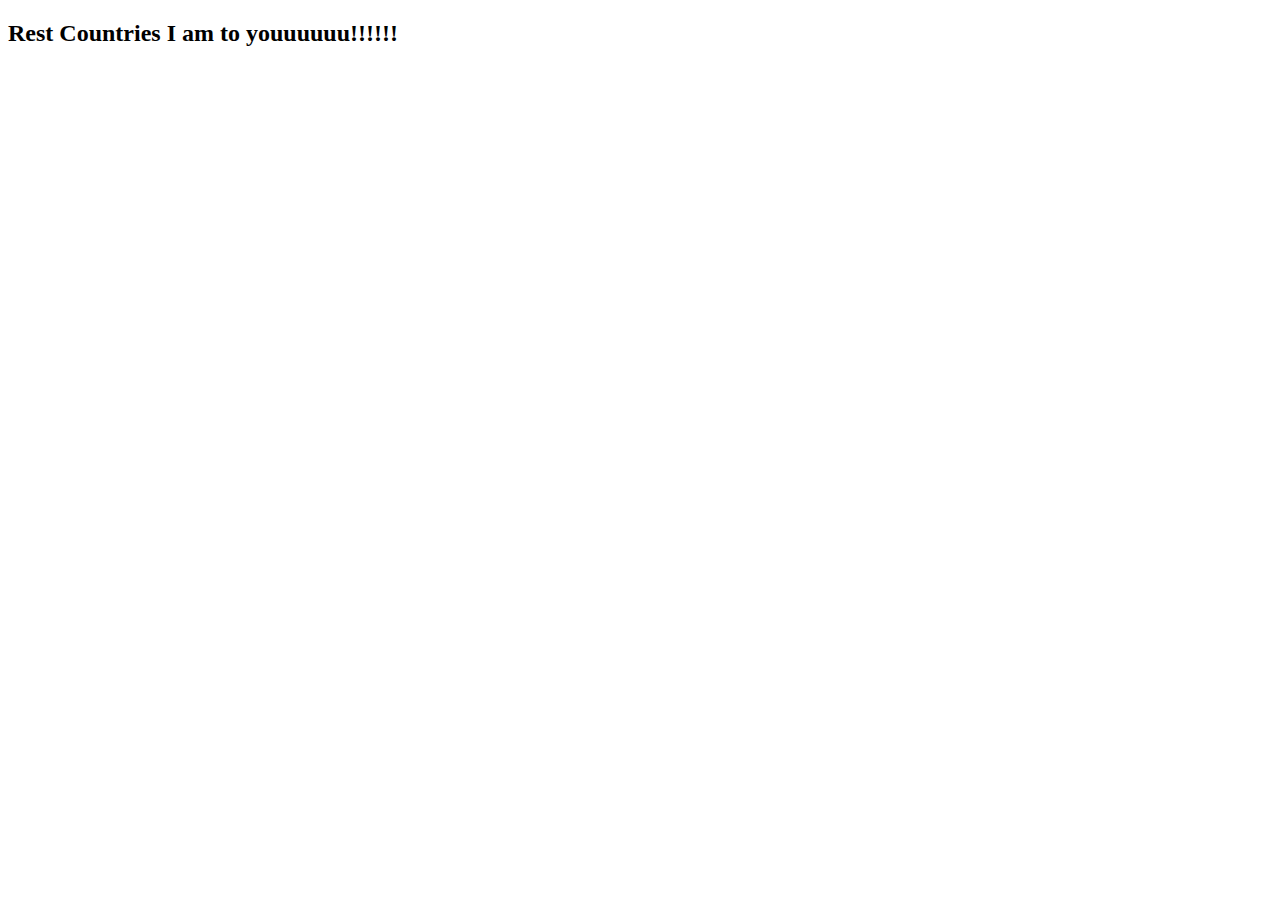
<file: 44-3 Template, dynamically create HTML elements based on data/index.html>
<!DOCTYPE html>
<html lang="en">
<head>
    <meta charset="UTF-8">
    <meta http-equiv="X-UA-Compatible" content="IE=edge">
    <meta name="viewport" content="width=
    , initial-scale=1.0">
    <title>Rest Countries</title>
    <!-- css links -->
    <link rel="stylesheet" href="./style.css">
</head>
<body>
    <h2>Rest Countries I am to youuuuuu!!!!!!</h2>

 <div id="countries" class="countries"></div>

    <script src="./countries.js"></script>
</body>
</html>
</file>
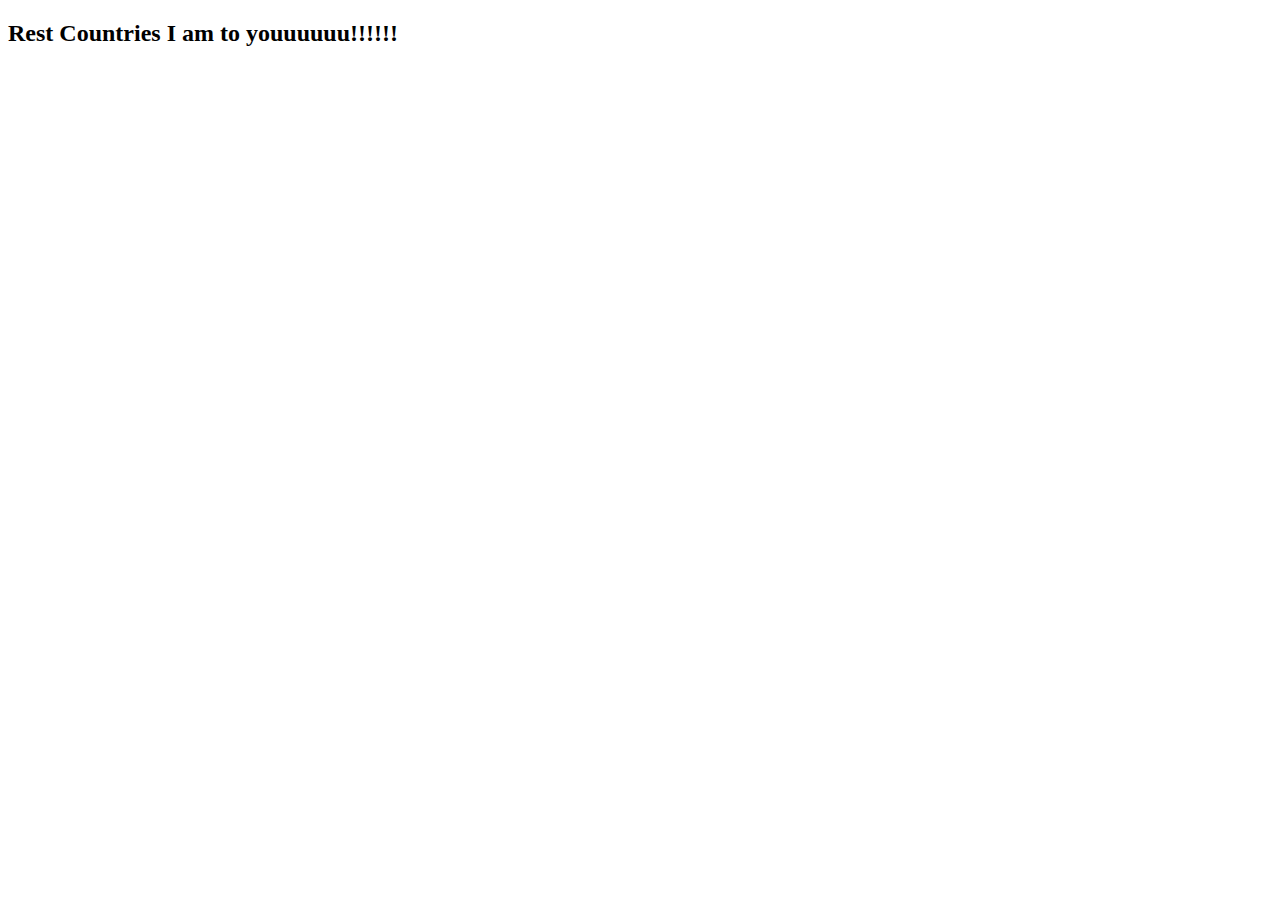
<file: 44-6 Explore destructuring and send data to html elements using props/index.html>
<!DOCTYPE html>
<html lang="en">
<head> 
    <meta charset="UTF-8">
    <meta http-equiv="X-UA-Compatible" content="IE=edge">
    <meta name="viewport" content="width=
    , initial-scale=1.0">
    <title>Rest Countries</title>
    <!-- css links -->
    <link rel="stylesheet" href="./style.css">
</head>
<body>
    <h2 title="this is mouseover.you will see when you put the mouse over me">Rest Countries I am to youuuuuu!!!!!!</h2>

 <div id="countries" class="countries"></div>

    <script src="./countries.js"></script>
</body>
</html>
</file>
<file: 44-3 Template, dynamically create HTML elements based on data/style.css>
.countries{
    display: grid;
    grid-template-columns: repeat(4, 1fr);
}
.country{
    border: 3px solid fuchsia;
    background-color: aqua;
    border-radius: 20px;
    margin: 10px;
    padding: 20px;
}
.country img{
    width: 200px;
}
</file>
<file: 44-6 Explore destructuring and send data to html elements using props/style.css>
.countries{
    display: grid;
    grid-template-columns: repeat(4, 1fr);
}
.country{
    border: 3px solid fuchsia;
    background-color: aqua;
    border-radius: 20px;
    margin: 10px;
    padding: 20px;
}
.country img{
    width: 200px;
}
</file>
